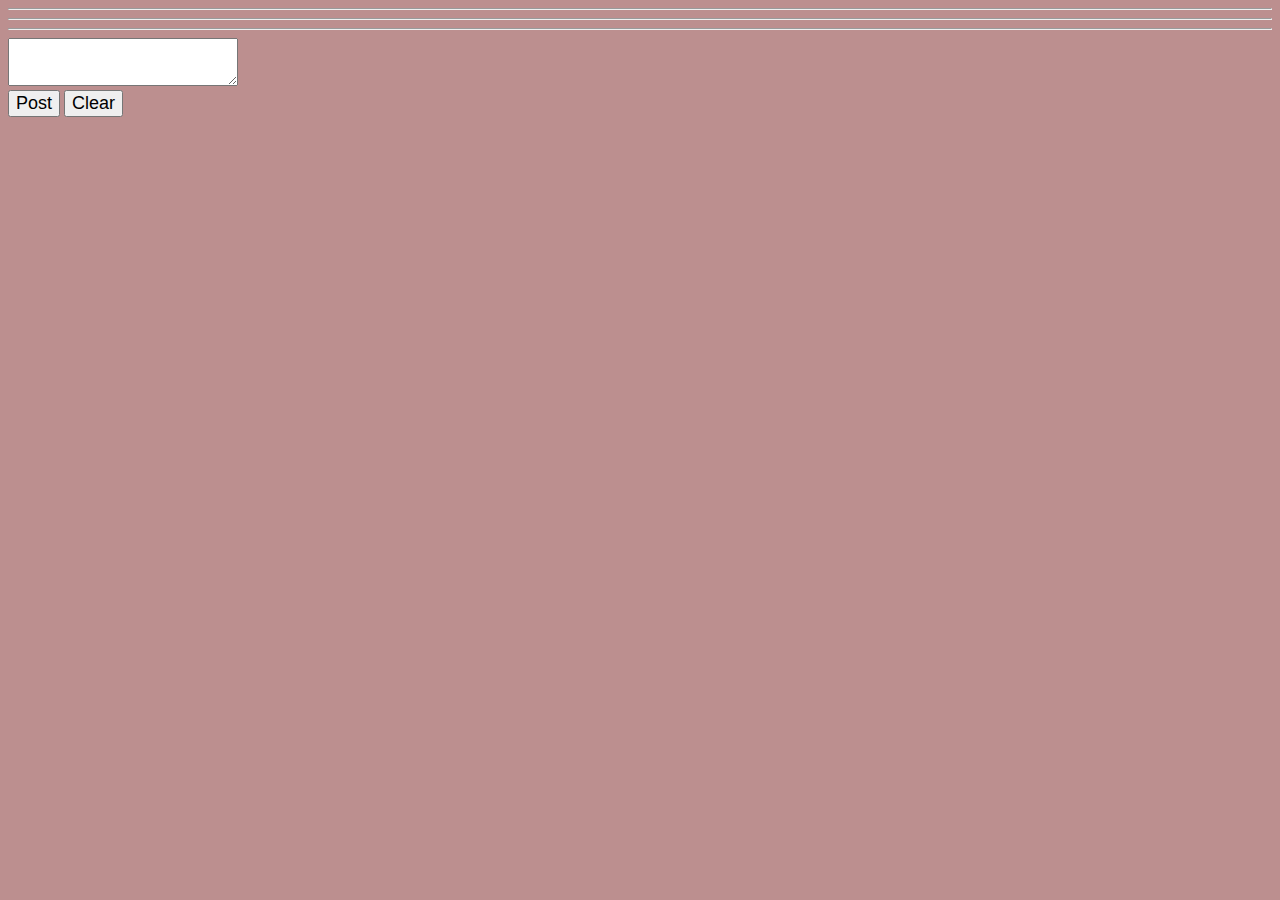
<file: assignment5/index.html>
<!DOCTYPE html>
<html>
<head>
	<meta charset='utf-8'>
	<meta http-equiv='X-UA-Compatible' content='IE=edge'>
	<title>Blogger</title>
	<meta name='viewport' content='width=device-width, initial-scale=1'>
	<link rel='stylesheet' type='text/css' media='screen' href='main.css'>
	<script src='main.js'></script>
</head>
<body>
	<div id="post1"></div>
	<hr>
	<div id="reply1"></div>
	<hr>
	<div id="reply2"></div>
	<hr>
	<textarea name="text1" id="text1"></textarea> 
	<br/>
	<button type="button" onclick="postFunction()">Post</button>
	<button type="button" onclick="clearFunction()">Clear</button>
	
</body>
</html>
</file>
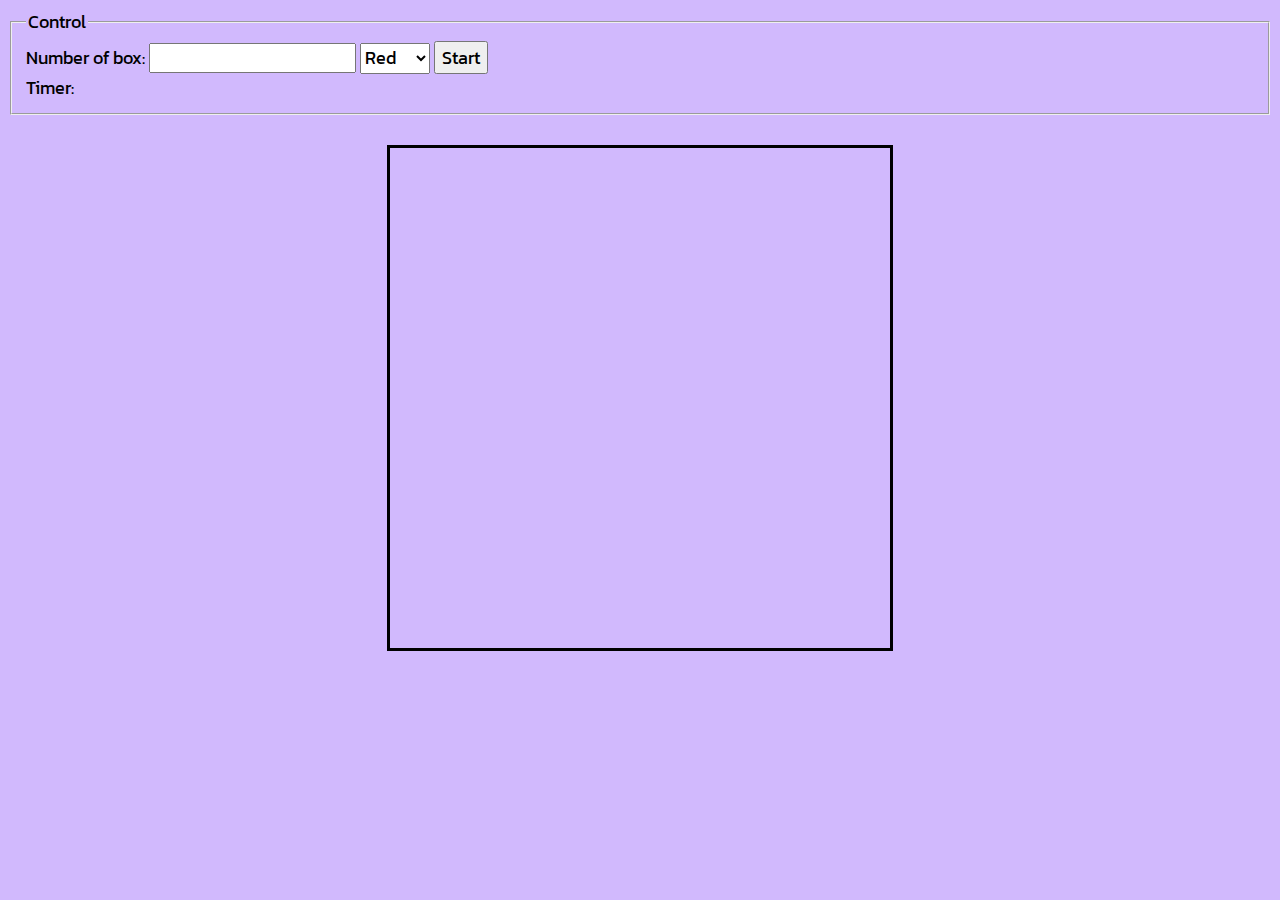
<file: assignment7/index.html>
<!DOCTYPE html>
<html>
	<head>
		<meta charset="UTF-8">
		<title>Square game</title>
		<script type="text/javascript" src="game.js"></script>
		<link rel="stylesheet" type="text/css" href="game.css">
	</head>
	<body>
		<!-- these codes were adapted from https://courses.cs.washington.edu/courses/cse154/17sp/lecture/more-dom/code/squares.html  -->

		<fieldset>
			<legend>Control</legend>
			Number of box: 
			<input type="text" name="numbox" id="numbox">
			<select name="color" id = "color">
  				<option value="red">Red</option>
  				<option value="blue">Blue</option>
  				<option value="green">Green</option>
			</select>
			<button id="start">Start</button>
			<div id="timerClock"> Timer:
				<div id="clock"></div>
			</div>
		</fieldset>

		
		

		<div id="squares-container">
			<div id="squares-layer"></div>
		</div>
	
	</body>
</html>
</file>
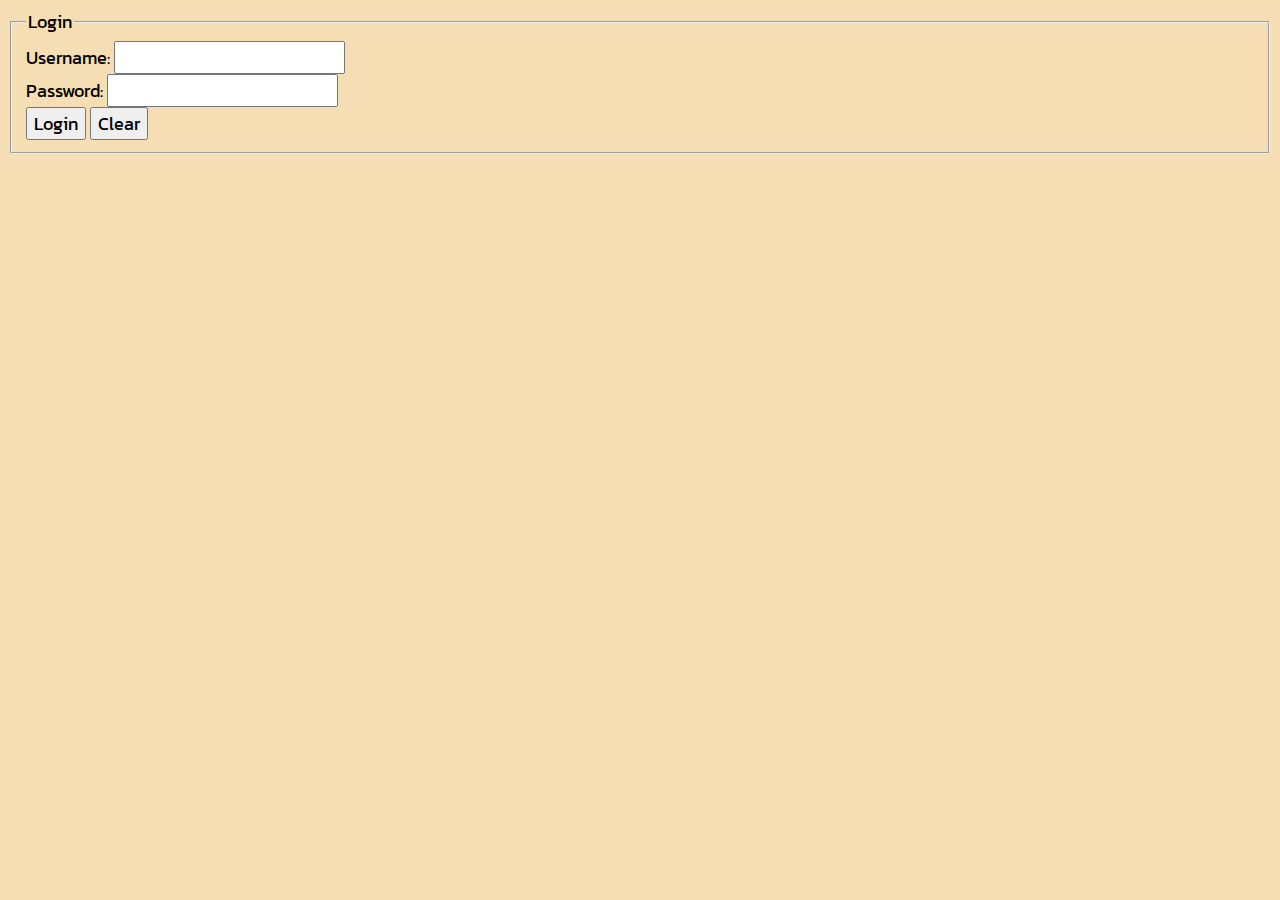
<file: assignment6/login.html>
<!DOCTYPE html>
<html>
<head>
	<meta charset='utf-8'>
	<meta http-equiv='X-UA-Compatible' content='IE=edge'>
	<title>Page Title</title>
	<meta name='viewport' content='width=device-width, initial-scale=1'>
	<link rel='stylesheet' type='text/css' media='screen' href='main.css'>
	<script src='login.js'></script>
</head>
<body>
	<form name="myLogin" id = "myLogin">
		<fieldset>
			<legend>Login</legend>
			Username: 
			<input type="text" name="username" id="username" required>
			<br>
			Password: 
			<input type="password" name="password" required>
			<br>
			<input type="submit" value="Login">
			<input type="reset" value="Clear">
		</fieldset>
	</form>
</body>
</html>
</file>
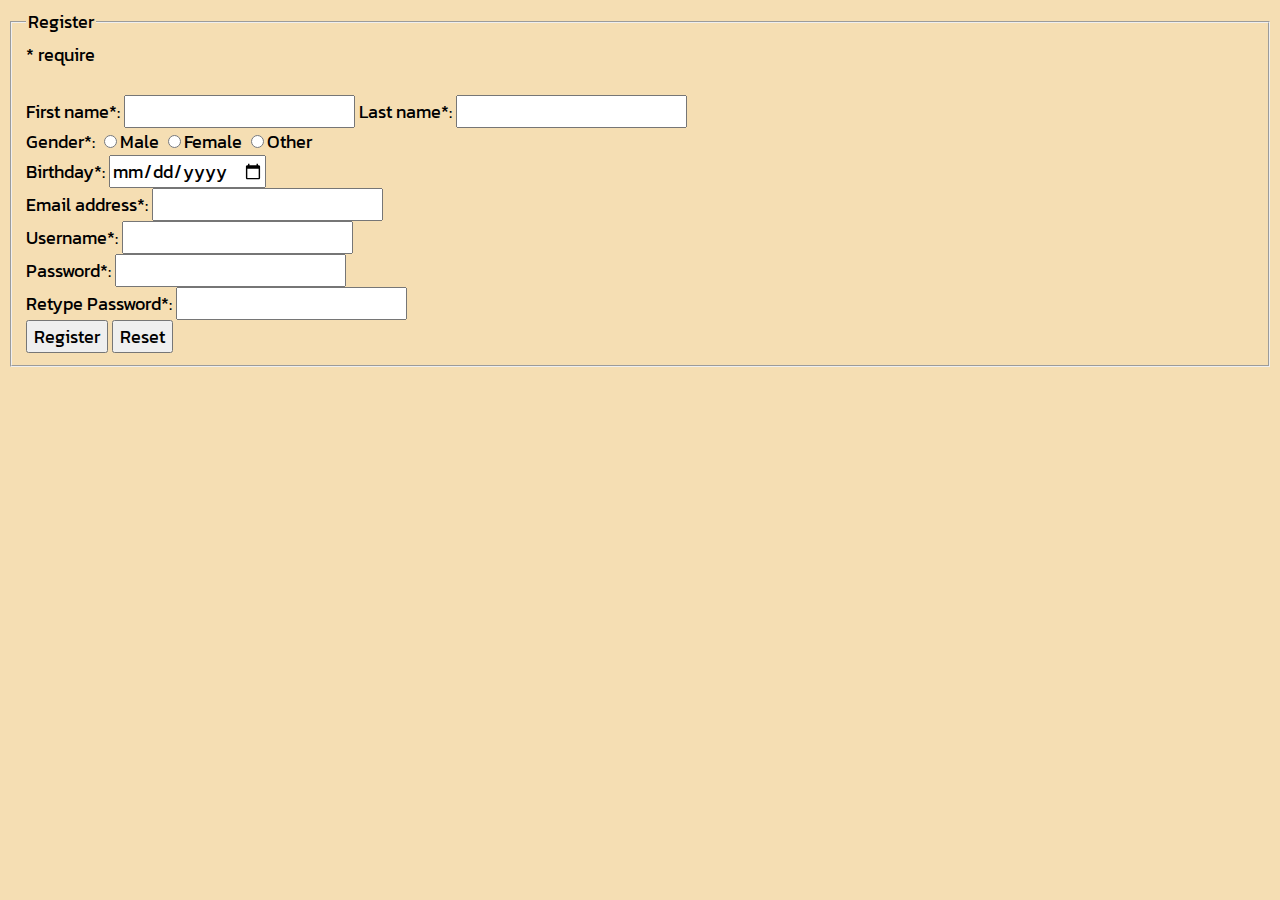
<file: assignment6/register.html>
<!DOCTYPE html>
<html>
<head>
	<meta charset='utf-8'>
	<meta http-equiv='X-UA-Compatible' content='IE=edge'>
	<title>Page Title</title>
	<meta name='viewport' content='width=device-width, initial-scale=1'>
	<link rel='stylesheet' type='text/css' media='screen' href='main.css'>
	<script src='register.js'></script>
</head>
<body>
	<form name="myForm" id="myForm" action="login.html" >
		<fieldset>
			<legend>Register</legend>
			<span>* require</span> <br>
			<span id="errormsg"></span> <br>
			First name*: 
			<input type="text" name="firstname" required>
			Last name*: 
			<input type="text" name="lastname" required>
			<br>
			Gender*: 
			<input type="radio" name="gender" value="male" >Male
			<input type="radio" name="gender" value="female" >Female
			<input type="radio" name="gender" value="female" >Other
			<br>
			Birthday*: 
			<input type="date" name="bday" value=""required >
			<br>
			Email address*: 
			<input type="email" name="email"required >
			<br>
			Username*: 
			<input type="text" name="username"required >
			<br>
			Password*: 
			<input type="password" name="password1" required>
			<br>
			Retype Password*: 
			<input type="password" name="password2" required>
			<br>
			<input type="submit" value="Register">
			<input type="reset" value="Reset">
		</fieldset>
	</form>
</body>
</html>
</file>
<file: assignment5/main.css>
body{
    background-color: rosybrown;
}
@import url('https://fonts.googleapis.com/css?family=Kanit&display=swap');
textarea{
    font-family: 'Kanit', sans-serif;
    font-size: large;
}
div{
    font-family: 'Kanit', sans-serif;
    font-size: large;
}
button{
    font-family: 'Kanit', sans-serif;
    font-size: large;
}
</file>
<file: assignment7/game.css>
@import url('https://fonts.googleapis.com/css?family=Kanit&display=swap');
#squares-container {
	margin-top: 30px;
    display: flex;
    justify-content: space-around;
}

#squares-layer {
    position: relative;
    width: 500px;
    height: 500px;
    
    border: 3px solid black;
}

.square {
    position: absolute;
    width: 25px;
    height: 25px;
    border: 3px solid black;
}

.red{
    background-color: red; 
}
.blue{
    background-color: blue; 
}

.green{
    background-color: green; 
}

body{
	background-color: rgb(209, 185, 253);
}
fieldset{
    font-family: 'Kanit', sans-serif;
    font-size: large;
}
input{
    font-family: 'Kanit', sans-serif;
    font-size: medium;
}
select{
    font-family: 'Kanit', sans-serif;
    font-size: large;
}
button{
    font-family: 'Kanit', sans-serif;
    font-size: large;
}
div{
    font-family: 'Kanit', sans-serif;
    font-size: large;
}
</file>
<file: assignment6/main.css>
@import url('https://fonts.googleapis.com/css?family=Kanit&display=swap');
body{
    background-color: wheat;
}
fieldset{
    font-family: 'Kanit', sans-serif;
    font-size: large;
}
input
{
    font-family: 'Kanit', sans-serif;
    font-size: large;
}
</file>
